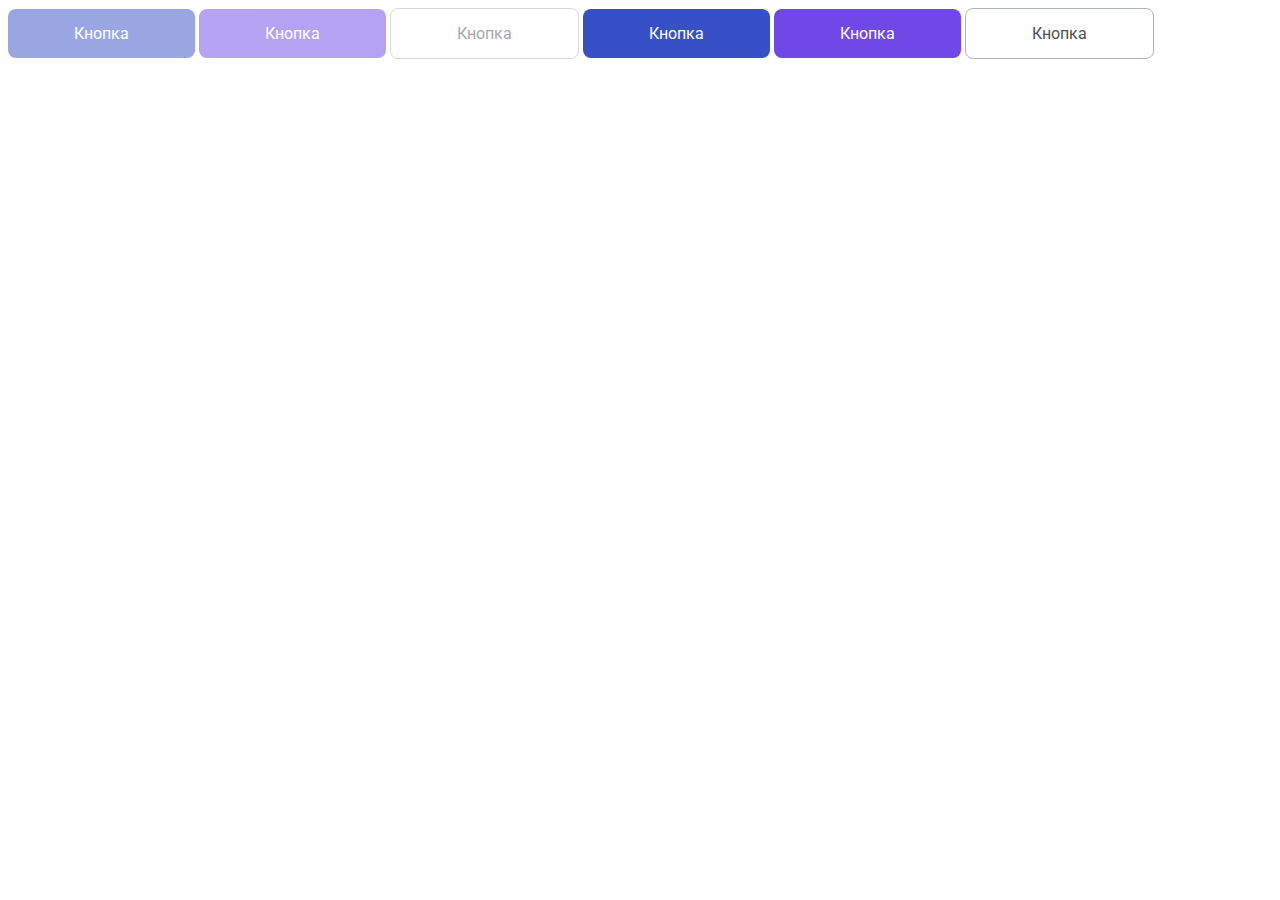
<file: 03-lection1/01-button/index.html>
<!DOCTYPE html>
<!-- Страница с кнопкой -->
<html lang="ru">
    <head>
        <link rel="stylesheet" href="../../assets/css/main.css">
        <link rel="stylesheet" href="./button.css">
    </head>
    <body>
        <button disabled="disabled" class="button button_primary">Кнопка</button>
        <button disabled="disabled" class="button button_secondary">Кнопка</button>
        <button disabled="disabled" class="button button_alternate">Кнопка</button>
        <button class="button button_primary">Кнопка</button>
        <button class="button button_secondary">Кнопка</button>
        <button class="button button_alternate">Кнопка</button>
    </body>
</html>
</file>
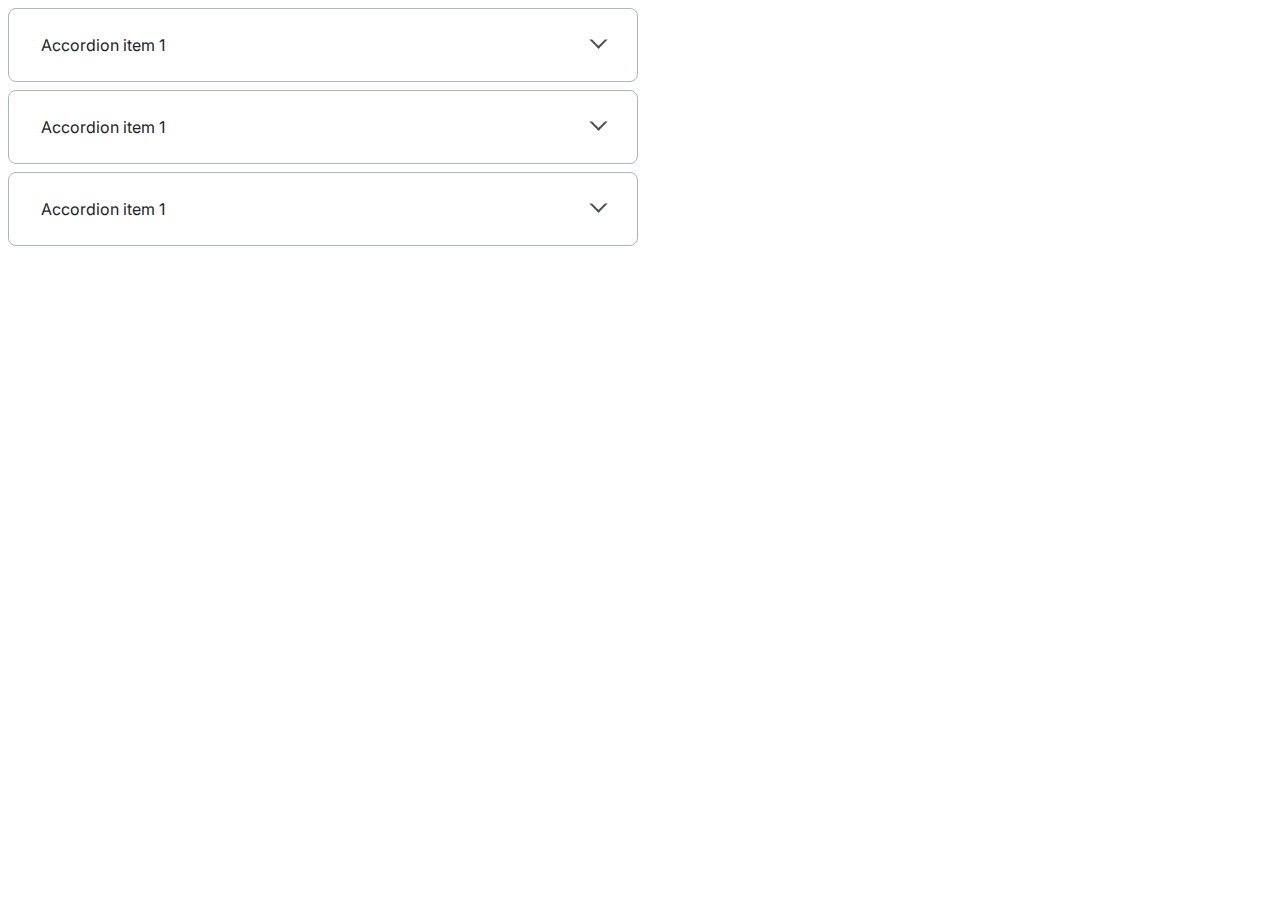
<file: 03-lection1/02-accordion/index.html>
<!DOCTYPE html>
<!-- Страница с аккордеоном -->
<html lang="ru">
    <head>
        <link rel="stylesheet" href="../../assets/css/main.css">
        <link rel="stylesheet" href="./accordion.css">
        <link href="https://fonts.googleapis.com/css2?family=Inter:wght@400;600&display=swap" rel="stylesheet">
    </head>
    <body>
        <div class="accordion">
           <details class="accordion__item">
               <summary class="accordion__summary">Accordion item 1</summary>
               <p class="accordion__text">
                Lorem ipsum dolor sit amet consectetur adipisicing elit. Nam enim deserunt, delectus asperiores nostrum vitae excepturi pariatur! Sed soluta totam consectetur necessitatibus ad numquam nobis a, facilis possimus. Laborum neque ea obcaecati aspernatur eligendi veritatis necessitatibus explicabo suscipit laudantium impedit nihil dolorem consectetur illum officiis consequuntur, adipisci sed harum temporibus?
               </p>
           </details>
           <details class="accordion__item">
               <summary class="accordion__summary">Accordion item 1</summary>
               <p class="accordion__text">
                Lorem ipsum dolor sit amet consectetur adipisicing elit. Nam enim deserunt, delectus asperiores nostrum vitae excepturi pariatur! Sed soluta totam consectetur necessitatibus ad numquam nobis a, facilis possimus. Laborum neque ea obcaecati aspernatur eligendi veritatis necessitatibus explicabo suscipit laudantium impedit nihil dolorem consectetur illum officiis consequuntur, adipisci sed harum temporibus?
               </p>
           </details>
           <details class="accordion__item">
               <summary class="accordion__summary">Accordion item 1</summary>
               <p class="accordion__text">
                Lorem ipsum dolor sit amet consectetur adipisicing elit. Nam enim deserunt, delectus asperiores nostrum vitae excepturi pariatur! Sed soluta totam consectetur necessitatibus ad numquam nobis a, facilis possimus. Laborum neque ea obcaecati aspernatur eligendi veritatis necessitatibus explicabo suscipit laudantium impedit nihil dolorem consectetur illum officiis consequuntur, adipisci sed harum temporibus?
               </p>
           </details>
        </div>
    </body>
</html>
</file>
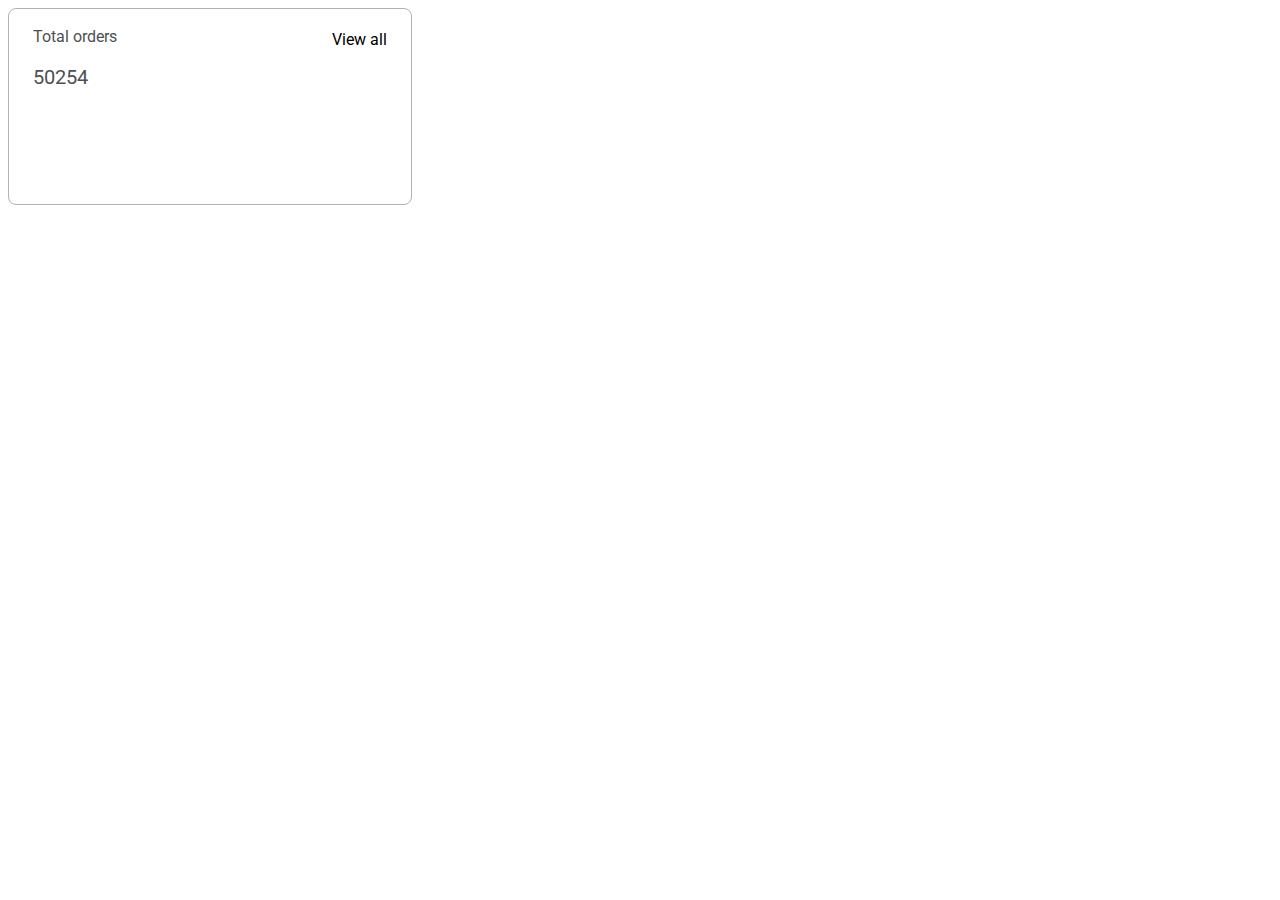
<file: 04-lection2/01-histogram/index.html>
<!DOCTYPE html>
<!-- Страница с гистограммой -->
<html lang="ru">
    <head>
        <link rel="stylesheet" href="../../assets/css/main.css">
        <link rel="stylesheet" href="./histogram.css">
    </head>
    <body>
        <div class="histogram">
            <div class="histogram__top">
                <p class="histogram__total">
                    Total orders 
                    <span class="histogram__total--num">50254</span>
                </p>
                <a href="#" class="histogram__link">View all</a>
                
            </div>
            <div class="histogram__items">
                <div class="histogram__item" style="height: 50px;"></div>
                <div class="histogram__item" style="height: 35px;"></div>
                <div class="histogram__item" style="height: 22px;"></div>
                <div class="histogram__item" style="height: 39px;"></div>
                <div class="histogram__item" style="height: 22px;"></div>
                <div class="histogram__item" style="height: 30px;"></div>
                <div class="histogram__item" style="height: 35px;"></div>
                <div class="histogram__item" style="height: 50px;"></div>
                <div class="histogram__item" style="height: 10px;"></div>
                <div class="histogram__item" style="height: 20px;"></div>
                <div class="histogram__item" style="height: 33px;"></div>
                <div class="histogram__item" style="height: 40px;"></div>
                <div class="histogram__item" style="height: 22px;"></div>
                <div class="histogram__item" style="height: 15px;"></div>
                <div class="histogram__item" style="height: 40px;"></div>
                <div class="histogram__item" style="height: 22px;"></div>
                <div class="histogram__item" style="height: 30px;"></div>
                <div class="histogram__item" style="height: 35px;"></div>
                <div class="histogram__item" style="height: 10px;"></div>
                <div class="histogram__item" style="height: 40px;"></div>
                <div class="histogram__item" style="height: 50px;"></div>
                <div class="histogram__item" style="height: 30px;"></div>
                <div class="histogram__item" style="height: 22px;"></div>
                <div class="histogram__item" style="height: 35px;"></div>
                <div class="histogram__item" style="height: 15px;"></div>
                <div class="histogram__item" style="height: 50px;"></div>
                <div class="histogram__item" style="height: 25px;"></div>
                <div class="histogram__item" style="height: 38px;"></div>
                <div class="histogram__item" style="height: 10px;"></div>
                <div class="histogram__item" style="height: 15px;"></div>
            </div>
        </div>
    </body>
</html>
</file>
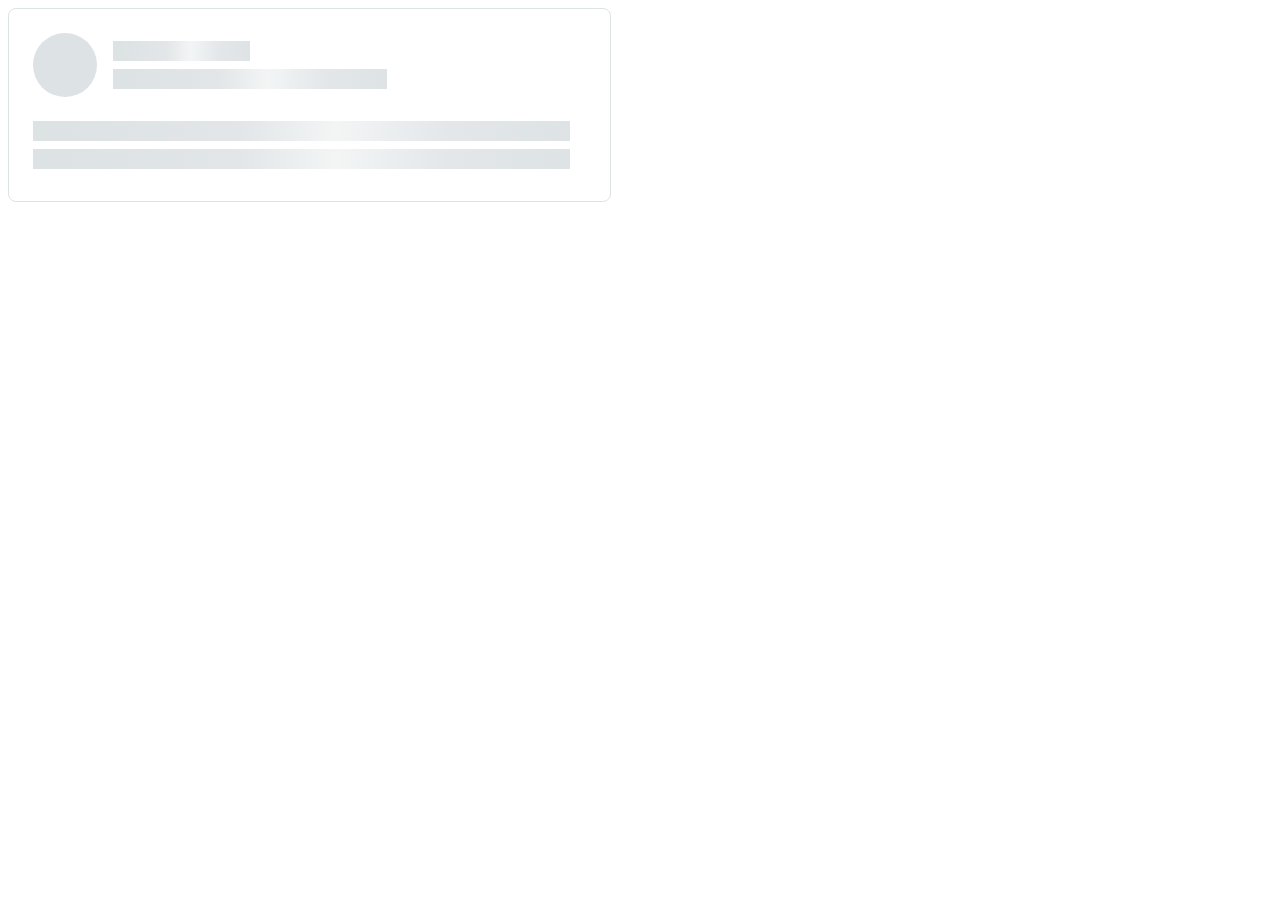
<file: 04-lection2/02-skeleton/index.html>
<!DOCTYPE html>
<!-- Страница со скелетоном -->
<html lang="ru">
    <head>
        <link rel="stylesheet" href="../../assets/css/main.css">
        <link rel="stylesheet" href="./skeleton.css">
    </head>
    <body>
        <div class="skeleton">
            <div class="skeleton__top">
                <div class="skeleton__img"></div>
                <div class="skeleton__right">
                    <div class="skeleton__text skeleton__text--top"></div>
                    <div class="skeleton__text skeleton__text--bottom"></div>
                </div>
            </div>
            <div class="skeleton__text"></div>
            <div class="skeleton__text"></div>
        </div>
    </body>
</html>
</file>
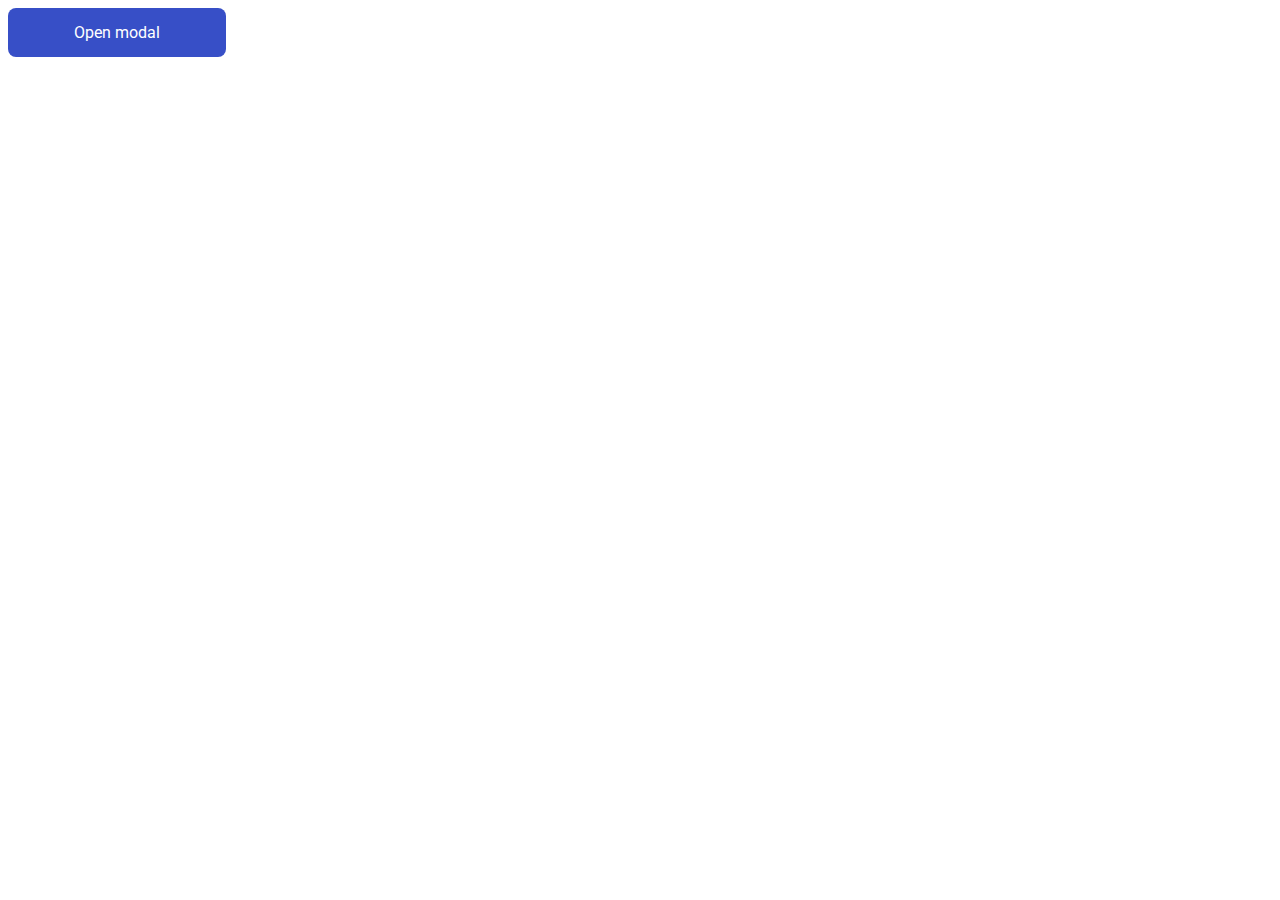
<file: 05-lection3/02-modal/index.html>
<!DOCTYPE html>
<!-- Страница с модалкой -->
<html lang="ru">

<head>
  <link rel="stylesheet" href="../../assets/css/main.css">
  <link rel="stylesheet" href="./modal.css">
  <link href="https://fonts.googleapis.com/css2?family=Inter:wght@400;600&display=swap" rel="stylesheet">
  <link rel="stylesheet" href="/03-lection1/01-button/button.css">
  <title>Modal</title>
</head>

<body>
  <a href="#" class="button button_primary" id="modal-open">Open modal</a>
  <div class="modal" id="modal">
    <div class="modal__window">
      <button class="modal__close" id="modal-close">
        <svg width="16" height="16" viewBox="0 0 16 16" fill="none" xmlns="http://www.w3.org/2000/svg">
          <path fill-rule="evenodd" clip-rule="evenodd"
            d="M12.4714 3.52861C12.7318 3.78896 12.7318 4.21107 12.4714 4.47141L4.47141 12.4714C4.21107 12.7318 3.78896 12.7318 3.52861 12.4714C3.26826 12.2111 3.26826 11.789 3.52861 11.5286L11.5286 3.52861C11.789 3.26826 12.2111 3.26826 12.4714 3.52861Z"
            fill="#495057" />
          <path fill-rule="evenodd" clip-rule="evenodd"
            d="M3.52861 3.52861C3.78896 3.26826 4.21107 3.26826 4.47141 3.52861L12.4714 11.5286C12.7318 11.789 12.7318 12.2111 12.4714 12.4714C12.2111 12.7318 11.789 12.7318 11.5286 12.4714L3.52861 4.47141C3.26826 4.21107 3.26826 3.78896 3.52861 3.52861Z"
            fill="#495057" />
        </svg>

      </button>
      <h2 class="modal__title">Modal title</h2>
      <p class="modal__text">
        Amet minim mollit non deserunt ullamco est sit aliqua dolor do amet sint. Velit officia consequat duis enim
        velit mollit. Exercitation veniam consequat sunt nostrud amet. Amet minim mollit non deserunt ullamco est sit
        aliqua dolor do amet sint. Velit officia consequat duis enim velit mollit. Exercitation veniam consequat sunt
        nostrud amet.
      </p>
    </div>
  </div>
</body>
<script src="./index.js"></script>

</html>
</file>
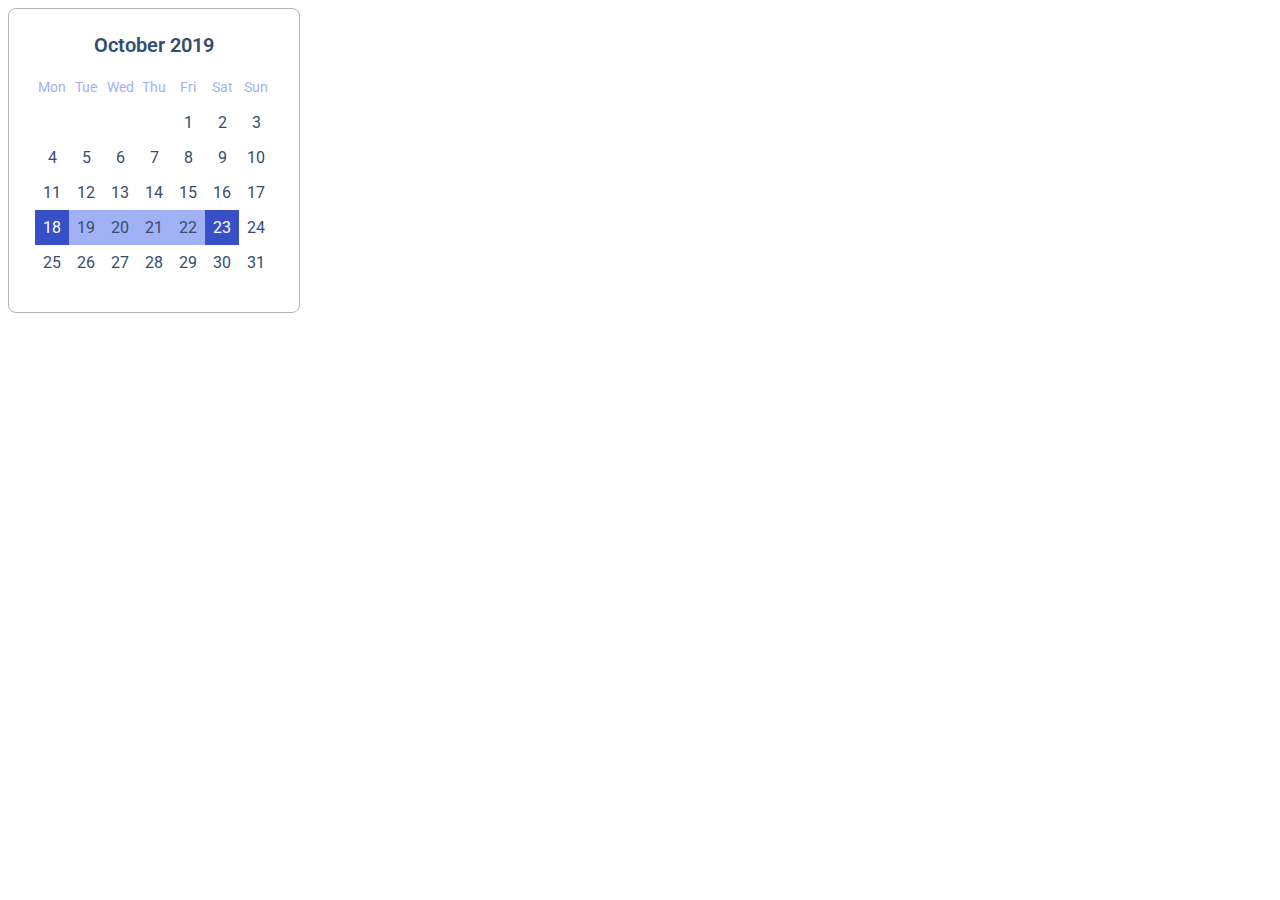
<file: 05-lection3/03-calendar/index.html>
<!DOCTYPE html>
<!-- Страница с календарем -->
<html lang="ru">

<head>
  <link rel="stylesheet" href="../../assets/css/main.css">
  <link rel="stylesheet" href="./calendar.css">
  <title>Calendar</title>
</head>

<body>
  <div class="container">
    <div class="calendar">
      <h3 class="calendar__title">October 2019</h3>
      <div class="calendar__week">
        <div class="week__day">Mon</div>
        <div class="week__day">Tue</div>
        <div class="week__day">Wed</div>
        <div class="week__day">Thu</div>
        <div class="week__day">Fri</div>
        <div class="week__day">Sat</div>
        <div class="week__day">Sun</div>
      </div>
      <div class="calendar__days">
        <div class="calendar__day"></div>
        <div class="calendar__day"></div>
        <div class="calendar__day"></div>
        <div class="calendar__day"></div>
        <div class="calendar__day">1</div>
        <div class="calendar__day">2</div>
        <div class="calendar__day">3</div>
        <div class="calendar__day">4</div>
        <div class="calendar__day">5</div>
        <div class="calendar__day">6</div>
        <div class="calendar__day">7</div>
        <div class="calendar__day">8</div>
        <div class="calendar__day">9</div>
        <div class="calendar__day">10</div>
        <div class="calendar__day">11</div>
        <div class="calendar__day">12</div>
        <div class="calendar__day">13</div>
        <div class="calendar__day">14</div>
        <div class="calendar__day">15</div>
        <div class="calendar__day">16</div>
        <div class="calendar__day">17</div>
        <div class="calendar__day calendar__day--blue">18</div>
        <div class="calendar__day calendar__day--grey">19</div>
        <div class="calendar__day calendar__day--grey">20</div>
        <div class="calendar__day calendar__day--grey">21</div>
        <div class="calendar__day calendar__day--grey">22</div>
        <div class="calendar__day calendar__day--blue">23</div>
        <div class="calendar__day">24</div>
        <div class="calendar__day">25</div>
        <div class="calendar__day">26</div>
        <div class="calendar__day">27</div>
        <div class="calendar__day">28</div>
        <div class="calendar__day">29</div>
        <div class="calendar__day">30</div>
        <div class="calendar__day">31</div>
      </div>
    </div>
  </div>
</body>

</html>
</file>
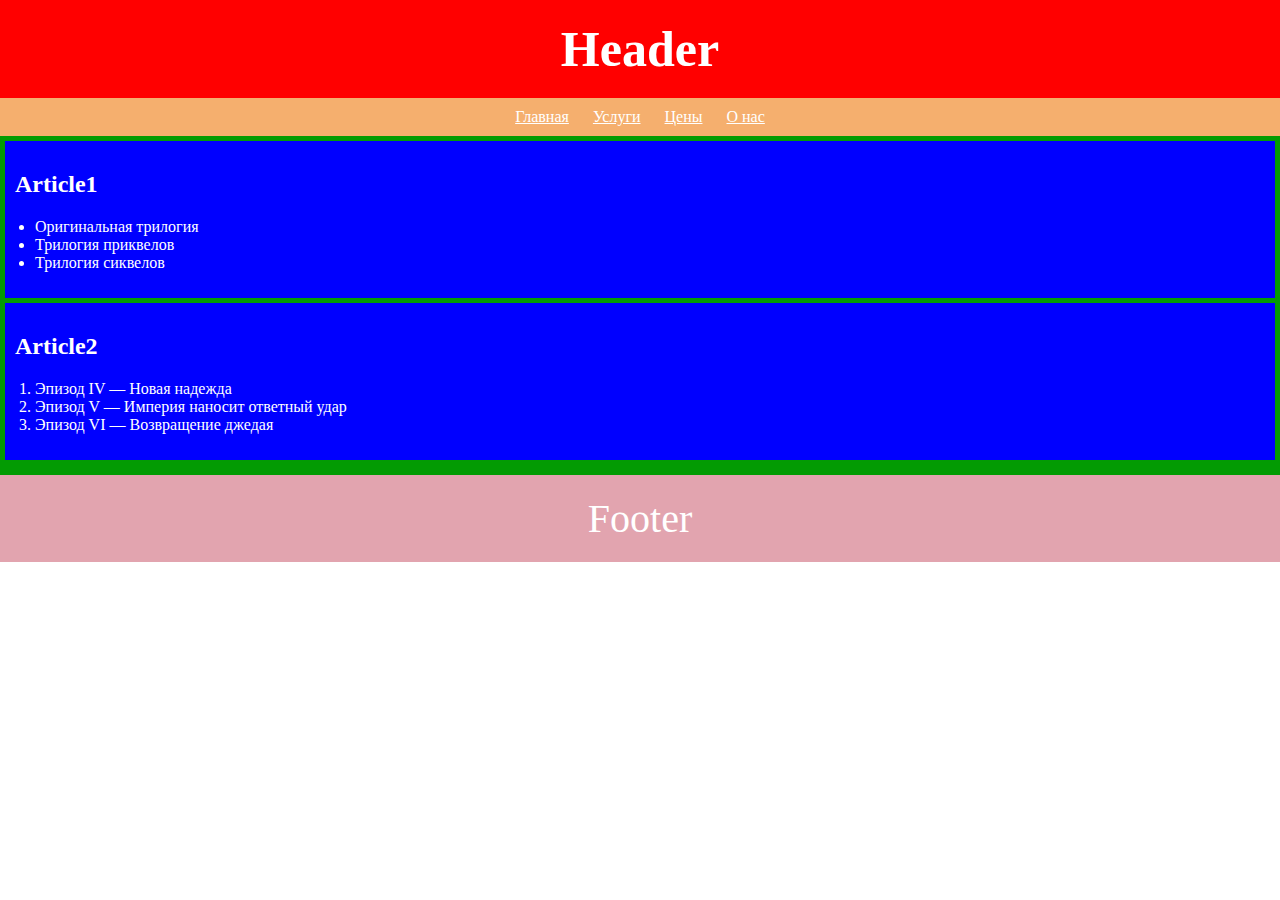
<file: 02-dz0/01-semantic-mockup/solution.html>
<!DOCTYPE html>
<html lang="en">
<head>
    <meta charset="UTF-8">
    <meta http-equiv="X-UA-Compatible" content="IE=edge">
    <meta name="viewport" content="width=device-width, initial-scale=1.0">
    <style>
        body{
            margin: 0;
            color: rgb(255, 255, 255);
        }
        header{
            background-color: rgb(255, 0, 0);
            text-align: center;
            
        }
        header h1{
            font-size: 50px;
            margin: 0;
            padding: 20px 0;
        }
        header nav{
            background-color: rgb(245, 175, 110);
            padding: 10px;
        }
        header nav a{
            display: inline-block;
            color: inherit;
            font-size: 16px;
            margin: 0 10px;
        }
        main{
            background-color: rgb(3, 155, 3);
            padding: 5px 5px 10px;
        }

        ul, ol{
            padding-left: 20px;
        }

        article{
            background-color: rgb(0, 0, 255);
            padding: 10px;
            margin-bottom: 5px;
        }
        footer{
            background-color: rgb(226, 164, 175);
            font-size: 40px;
            text-align: center;
            padding: 20px 0;
        }
    </style>
    <title>HomeWork2</title>
</head>
<body>
    <header>
        <h1>Header</h1>
        <nav>
            <a href="#">Главная</a>
            <a href="#">Услуги</a>
            <a href="#">Цены</a>
            <a href="#">О нас</a>
        </nav>
    </header>
    <main>
        <article>
            <h2>Article1</h2>
            <ul>
                <li>
                    Оригинальная трилогия
                </li>
                <li>
                    Трилогия приквелов
                </li>
                <li>
                    Трилогия сиквелов
                </li>
            </ul>
        </article>
        <article>
            <h2>Article2</h2>
            <ol>
                <li>
                    Эпизод IV — Новая надежда 
                </li>
                <li>
                    Эпизод V — Империя наносит ответный удар
                </li>
                <li>
                    Эпизод VI — Возвращение джедая
                </li>
            </ol>
        </article>
    </main>
    <footer>
        Footer
    </footer>
</body>
</html>
</file>
<file: assets/css/main.css>
@import '../fonts/fonts.css';

:root {
  --white: #ffffff;
  --black: #212429;
  --pink: #F784AD;
  --purple: #7048E8;
  --blue: #374FC7;
  --blue-grey: #A0B1F5;
  --red: #F03D3E;
  --grey-1: #F8F9FA;
  --grey-2: #DDE2E5;
  --grey-3: #ACB5BD;
  --grey-4: #495057;
  --grey-blue: #334D6E;
  --font: normal 16px/24px 'Inter', sans-serif;

  --error: var(--red);
  --success: var(--blue);

  --primary: var(--blue);
  --secondary: var(--purple);
}

* {
  font-family: 'Roboto', sans-serif;
}
</file>
<file: 03-lection1/01-button/button.css>
.button{
    box-sizing: border-box;
    display: inline-block;
    text-decoration: none;
    cursor: pointer;
    color: inherit;
    font: normal 16px/19px 'Roboto';
    padding: 15px 66px;
    border: none;
    border-radius: 8px;
    transition: opacity .3s ease-in-out, background-color .3s ease-in-out, border .3s ease-in-out;
}

.button_primary{
    background-color: var(--blue);
    color: var(--white);
}

.button_primary:hover{
    background-color: #2342C0;
}

.button_secondary{
    background-color: var(--purple);
    color: var(--white);
}

.button_secondary:hover{
    background-color: #5028C6;
}

.button_alternate{
    background-color: var(--white);
    color: var(--grey-4);
    border: 1px solid var(--grey-3);
}

.button_alternate:hover{
    border: 1px solid var(--black);
}

.button_primary:disabled, .button_secondary:disabled, .button_alternate:disabled{
    pointer-events: none;
    opacity: .5;
}
</file>
<file: 03-lection1/02-accordion/accordion.css>
.accordion__item{
    max-width: 564px;
    border: 1px solid var(--grey-3);
    border-radius: 8px;
    font: normal 16px/24px 'Inter', sans-serif;
    color: var(--grey-4);
    margin-bottom: 8px;
    padding: 24px 32px;

}

.accordion__item:last-child{
    margin-bottom: 0;
}

.accordion__summary{
    position: relative;
    display: block;
    font: inherit;
    color: var(--black);
    cursor: pointer;
}

.accordion__summary::before, .accordion__item[open] .accordion__summary::before{
    content: '';
    display: inline-block;
    position: absolute;
    right: 0;
    width: 13px;
    height: 13px;
    box-sizing: border-box;
    border: 2px solid var(--grey-4);
}

.accordion__item[open] .accordion__summary::before{
    border-right: 2px solid transparent;
    border-bottom: 2px solid transparent;
    transform: rotate(48deg);
    top: 50%;

}

.accordion__item .accordion__summary::before{
    border-top: 2px solid transparent;
    border-left: 2px solid transparent;
    transform: rotate(45deg);
}
</file>
<file: 04-lection2/01-histogram/histogram.css>
.histogram {
  max-width: 354px;
  border: 1px solid var(--grey-3);
  border-radius: 8px;
  padding: 16px 24px 24px 24px;
}

.histogram__top {
  display: flex;
  font: normal 16px/24px 'Inter', sans-serif;
  justify-content: space-between;
}

.histogram__total {
  margin: 0;
  margin-bottom: 40px;
  color: var(--black);
  opacity: .8;
}

.histogram__total--num {
  display: block;
  margin-top: 15px;
  font-size: 20px;
  line-height: 26px;
  opacity: 1;
  /* почему не отменилось? */
}

.histogram__link {
  padding-top: 3px;
  display: inline-block;
  text-decoration: none;
  color: var(--blue-1);
}

.histogram__items {
  display: flex;
  height: 50px;
}

.histogram__item {
  flex: 1 1 9px;
  margin-right: 1px;
  background-color: var(--blue-1);
  align-self: flex-end;
}
</file>
<file: 04-lection2/02-skeleton/skeleton.css>
.skeleton {
    max-width: 537px;
    border: 1px solid var(--grey-2);
    border-radius: 8px;
    padding: 24px 40px 24px 24px;
}

.skeleton__top  {
    display: flex;
}

.skeleton__right{
    flex: 1 1 300px;
    padding-top: 8px;
}

.skeleton__img  {
    flex-shrink: 0;
    width: 64px;
    height: 64px;
    background-color: var(--grey-2);
    border-radius: 50%;
    margin-bottom: 24px;
    margin-right: 16px;
}

.skeleton__text {
    width: 100%;
    height: 20px;
    margin-bottom: 8px;
    background: linear-gradient(92.51deg, #DDE2E5 6.44%, #E2E6E8 38.47%, #F3F5F5 56.48%, #E3E7EA 77.5%, #DDE2E5 102.52%);
}

.skeleton__text--top{
    width: 30%;
}
.skeleton__text--bottom{
    width: 60%;
}
</file>
<file: 05-lection3/02-modal/modal.css>
.modal {
  position: fixed;
  top: 0;
  bottom: 0;
  left: 0;
  right: 0;
  flex-flow: column nowrap;
  justify-content: center;
  align-items: center;
  z-index: 99;
  background: rgba(196, 196, 196, 0.5);
  display: none;
}

.modal__window {
  position: relative;
  max-width: 430px;
  /* min-height: 300px; */
  padding: 30px 40px;
  font: normal 16px/24px 'Inter', sans-serif;
  color: var(--grey-4);
  background: var(--white);
  border-radius: 8px;
}

.modal__title {
  margin: 0;
  font-family: Inter;
  font-style: normal;
  font-weight: 600;
  font-size: 20px;
  line-height: 24px;
  color: #334D6E;
}

.modal__text {
  color: var(--grey-4);
  font-size: 16px;
  line-height: 24px;
}

.modal__close {
  position: absolute;
  top: 12px;
  right: 12px;
  cursor: pointer;
  background-color: inherit;
  border: none;
}
</file>
<file: 05-lection3/03-calendar/calendar.css>
.calendar {
  display: inline-block;
  border-radius: 8px;
  padding: 28px 26px 32px;
  border: 1px solid var(--grey-3);
  font-family: 'Inter', sans-serif;
  text-align: center;
}

.calendar__title {
  margin: 0;
  margin-bottom: 24px;
  font-size: 20px;
  font-weight: 600;
  line-height: 16px;
  color: var(--grey-blue);
}

.calendar__week {
  font-family: Inter;
  font-size: 14px;
  line-height: 20px;
  color: var(--blue-grey);
  margin-bottom: 8px;
}

.calendar__days,
.calendar__week {
  display: grid;
  grid-template-columns: repeat(7, 1fr);
}

.calendar__day {
  padding: 8px;
  color: var(--grey-blue);
}

.calendar__day--grey {
  background-color: var(--blue-grey);
}

.calendar__day--blue {
  background-color: var(--blue);
  color: var(--white);
}
</file>
